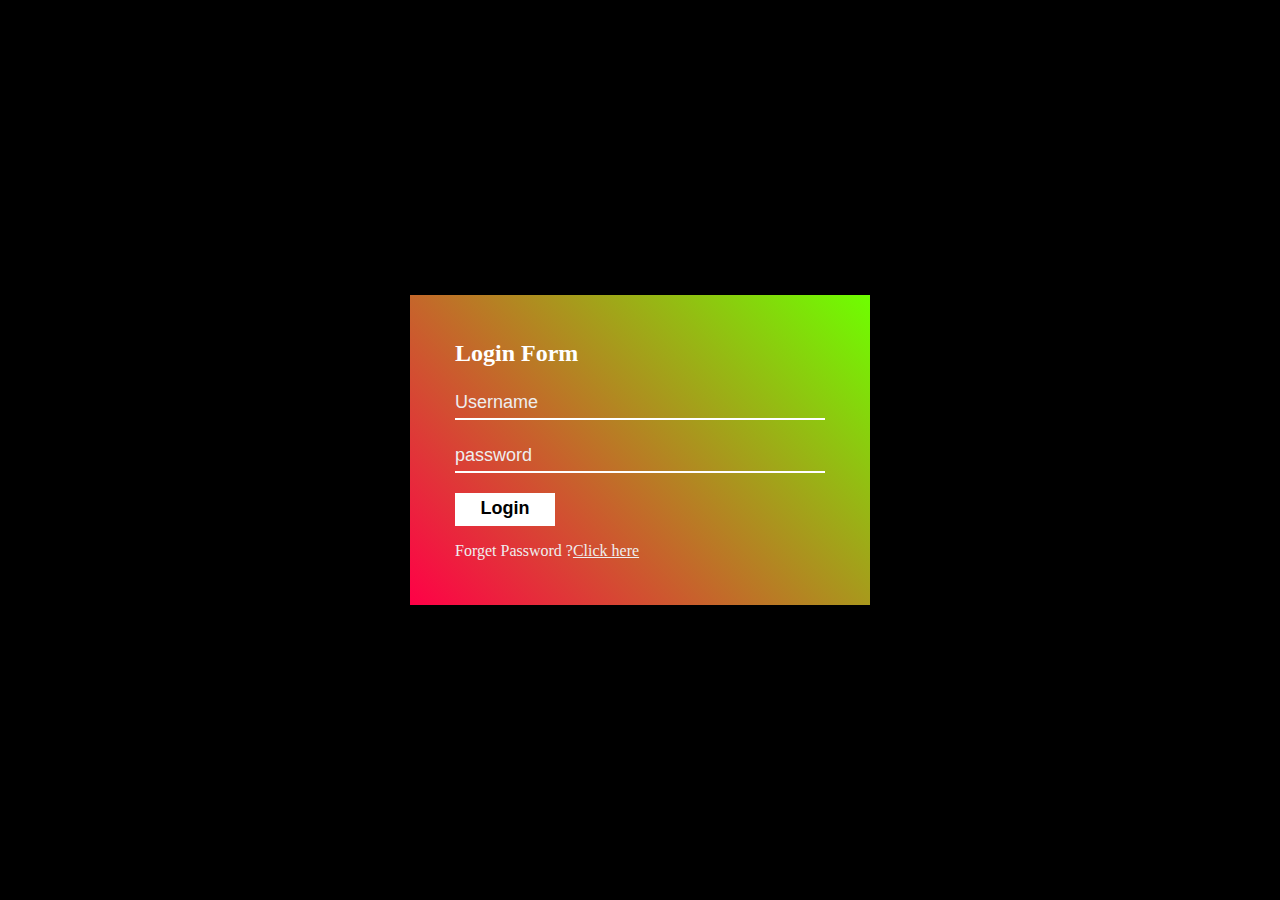
<file: second/index.html>
<!DOCTYPE html>
<html lang="en" dir="ltr">
  <head>
    <meta charset="utf-8">
    <link rel="stylesheet" href="./style.css">
    <title></title>
  </head>
  <body>
    <div class="container">
      <div class="form">
        <h2>Login Form</h2>
        <form class="" action="index.html" method="post">
          <div class="inputBox">
            <input type="text" name="" placeholder="Username">
          </div>
          <div class="inputBox">
            <input type="password" name="" placeholder="password">
          </div>
          <div class="inputBox">
            <input type="submit" name="" value="Login">
          </div>
          <p>Forget Password ?<a href="#">Click here</a></p>
        </form>
      </div>
    </div>
  </body>
</html>
</file>
<file: second/style.css>
body {
  margin: 0;
  padding: 0;
  display: flex;
  justify-content: center;
  align-items: center;
  min-height: 100vh;
  background: #000;
  font-family: consolas
}
.container {
  position :relative;
  width: 450px;
  min-height: 300px;
  background: rgba(255, 255, 255, 0.05);
  box-shadow: 0 5px 15px rgba(0, 0, 0, 1)
}
.container:before {
  content: '';
  position: absolute;
  top: 0;
  left: 0;
  width: 50%;
  height: 100%;
  background: rgba(255, 255, 255, 0.1);
  pointer-events: all;
}

.container:after {
  content: '';
  position: absolute;
  top: -5px;
  left: -5px;
  right: -5px;
  bottom: -5px;
  background:  linear-gradient(45deg, #ff0047, #6eff00);
  pointer-events: none;
  animation: animate 10s linear infinite; 
}

@keyframes animate {
  0% {
    filter: blur(60px) hue-rotate(0deg);
  }
  100%{
    filter: blur(60px) hue-rotate(360deg);
  }
}

.form {
  position: absolute;;
  width: 100%;
  height: 100%;
  padding: 40px;
  box-sizing: border-box;
  z-index: 1;
}

.form h2 {
  margin: 0;
  padding: 0;
  color :#fff;
  font-size: 24px;
}

.form .inputBox{
  width:100%;
  margin-top: 20px
}

.form .inputBox input {
  width: 100%;
  background: transparent;
  border: none;
  border-bottom: 2px solid #fff;
  outline: none;
  font-size: 18px;
  color: #fff;
  padding: 5px 0;left:
  font-family: consolas
}

::placeholder {
  color: #eee
}

.form .inputBox input[type="submit"]{
  background: #fff;
  color: #000;
  font-weight: 900;
  max-width: 100px;
  cursor: pointer
}

.form p {
  color: #eee;
}

.form p a {
  color: #eee
}
</file>
